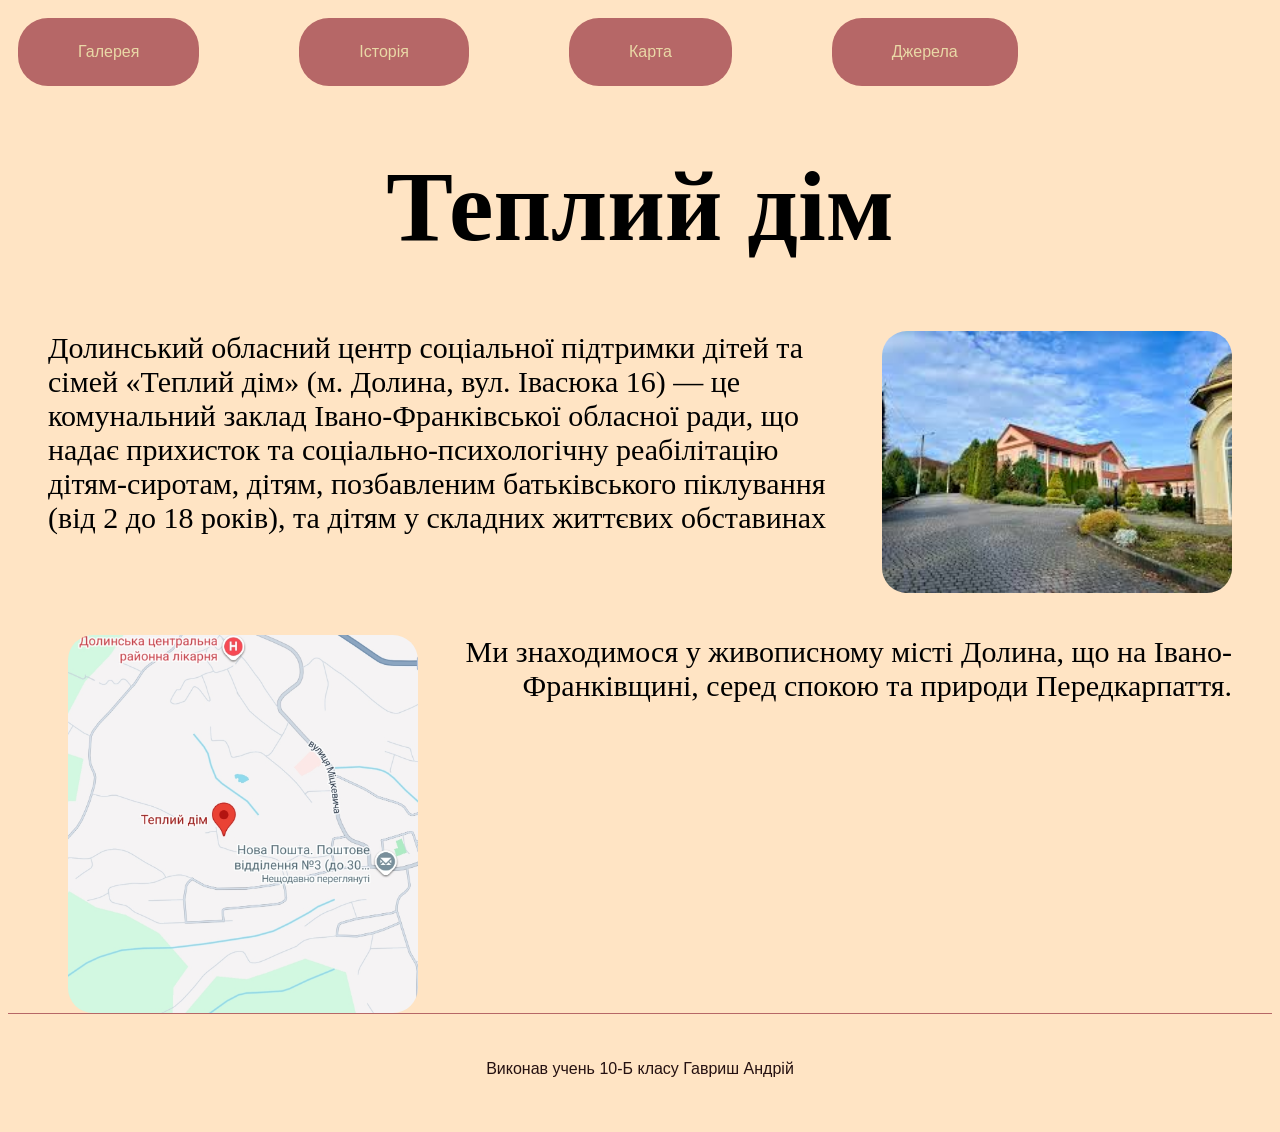
<file: index.html>
<!DOCTYPE html>

<html lang="uk">
<head>
	<title>Теплий дім</title>

    <link rel="stylesheet" href="stl.css">
</head>
<body>

<nav class="box">
    <a href="Галерея.html" class="boxvud">Галерея</a>
    <a href="Історія.html" class="boxvud">Історія</a>
    <a href="карта.html" class="boxvud">Карта</a>
    <a href="Джерела.html" class="boxvud">Джерела</a>

</nav>


<h1>Теплий дім
</h1>



<ul>
<li>
<img src="фронт.jpg" class="r" alt="Перед теплого дому">
<p class="rig">
Долинський обласний центр соціальної підтримки дітей та сімей «Теплий дім» (м. Долина, вул. Івасюка 16) — це
комунальний заклад Івано-Франківської обласної ради, що надає прихисток та соціально-психологічну реабілітацію дітям-сиротам, дітям, позбавленим батьківського піклування (від 2 до 18 років), та дітям у складних життєвих обставинах

</p>    
</li>
</ul>




<ol>
<li>
<img src="карта.jpg" class="l" alt="карта фото">
<p class="lef">
Ми знаходимося у живописному місті Долина, що на Івано-Франківщині, серед спокою та природи Передкарпаття.</p>
</li>
</ol>


<footer class="my-footer">
    <p>Виконав учень 10-Б класу Гавриш Андрій</p>
</footer>
</body>
</html>
</file>
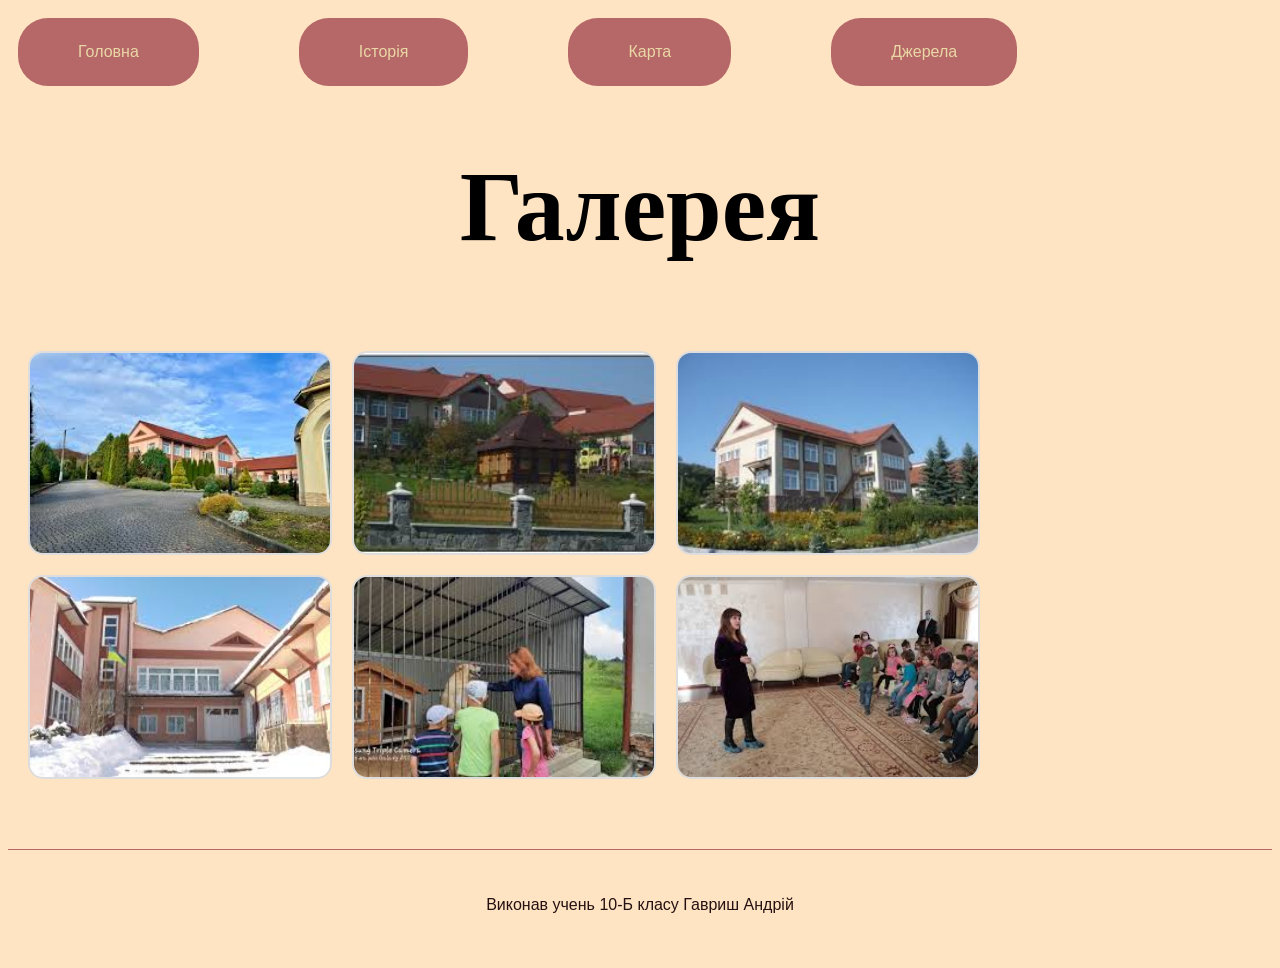
<file: Галерея.html>
<!DOCTYPE html>

<html lang="uk">
<head>
	<title>Галерея</title>
    <link rel="stylesheet" href="stl.css">
</head>
<body>

<nav class="box">
    <a href="index.html" class="boxvud">Головна</a>
    <a href="Історія.html" class="boxvud">Історія</a>
    <a href="карта.html" class="boxvud">Карта</a>
    <a href="Джерела.html" class="boxvud">Джерела</a>

</nav>

<h1>Галерея
</h1>

<div class="gal">
    <div class="photo">
        <img src="фронт.jpg" alt="фронт">
    </div>

    <div class="photo">
        <img src="1.jpg" alt="1">
    </div>

        <div class="photo">
        <img src="2.jpg" alt="2">
    </div>

        <div class="photo">
        <img src="3.jpg" alt="3">
    </div>

        <div class="photo">
        <img src="4.jpg" alt="4">
    </div>

        <div class="photo">
        <img src="5.jpg" alt="5">
    </div>

</div>



<footer class="my-footer">
    <p>Виконав учень 10-Б класу Гавриш Андрій</p>
</footer>


</body>
</html>
</file>
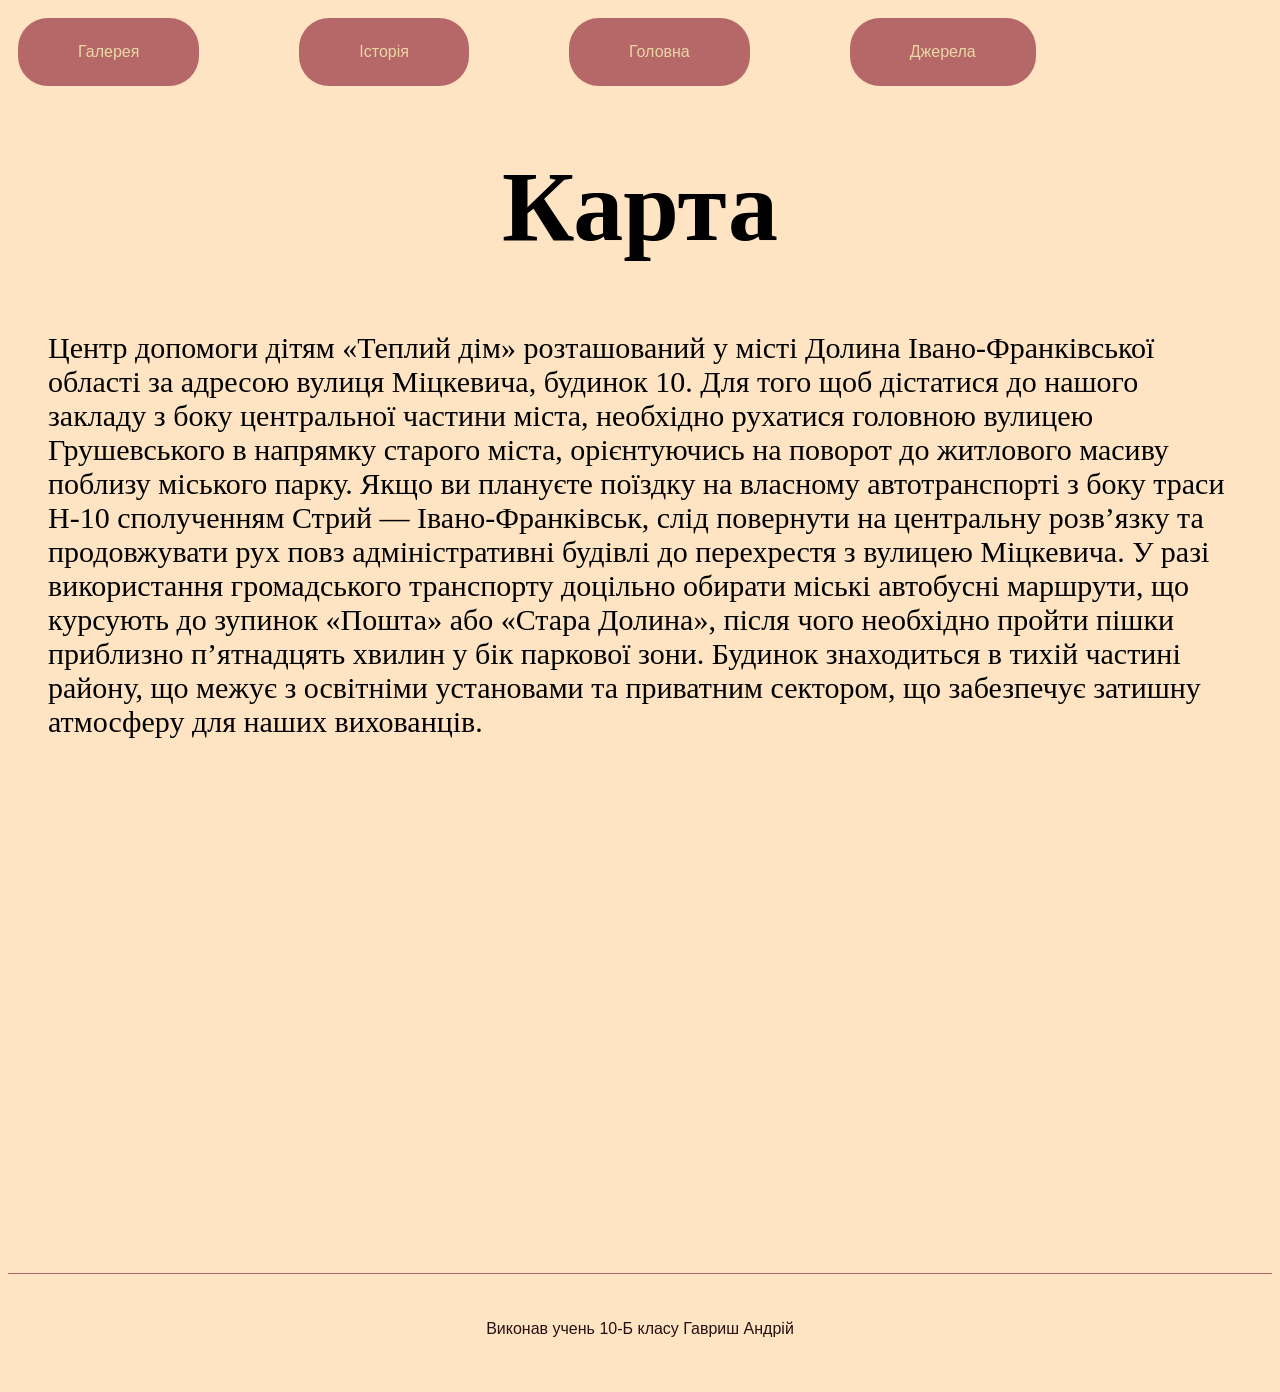
<file: карта.html>
<!DOCTYPE html>

<html lang="uk">
<head>
	<title>Карта</title>
    <link rel="stylesheet" href="stl.css">
</head>
<body>

<nav class="box">
    <a href="Галерея.html" class="boxvud">Галерея</a>
    <a href="Історія.html" class="boxvud">Історія</a>
    <a href="index.html" class="boxvud">Головна</a>
    <a href="Джерела.html" class="boxvud">Джерела</a>

</nav>

<h1>Карта</h1>

<ul>
<li>
<p class="rig">

    Центр допомоги дітям «Теплий дім» розташований у місті Долина Івано-Франківської області за адресою вулиця Міцкевича, будинок 10. Для того щоб дістатися до нашого закладу з боку центральної частини міста, необхідно рухатися головною вулицею Грушевського в напрямку старого міста, орієнтуючись на поворот до житлового масиву поблизу міського парку. Якщо ви плануєте поїздку на власному автотранспорті з боку траси Н-10 сполученням Стрий — Івано-Франківськ, слід повернути на центральну розв’язку та продовжувати рух повз адміністративні будівлі до перехрестя з вулицею Міцкевича. У разі використання громадського транспорту доцільно обирати міські автобусні маршрути, що курсують до зупинок «Пошта» або «Стара Долина», після чого необхідно пройти пішки приблизно п’ятнадцять хвилин у бік паркової зони. Будинок знаходиться в тихій частині району, що межує з освітніми установами та приватним сектором, що забезпечує затишну атмосферу для наших вихованців. 
</p>
</li>
</ul>
<div >
<iframe src="https://www.google.com/maps/embed?pb=!1m18!1m12!1m3!1d2619.339502112!2d23.989729775681106!3d48.966061393124335!2m3!1f0!2f0!3f0!3m2!1i1024!2i768!4f13.1!3m3!1m2!1s0x473a061c64c4c56f%3A0x25aab3afe4ba7cec!2z0LLRg9C70LjRhtGPINCS0L7Qu9C-0LTQuNC80LjRgNCwINCG0LLQsNGB0Y7QutCwLCAxNiwg0JTQvtC70LjQvdCwLCDQhtCy0LDQvdC-LdCk0YDQsNC90LrRltCy0YHRjNC60LAg0L7QsdC70LDRgdGC0YwsIDc3NTAw!5e0!3m2!1suk!2sua!4v1776374206086!5m2!1suk!2sua" width="600" height="450" style="border:0;" allowfullscreen="" loading="lazy" referrerpolicy="no-referrer-when-downgrade"></iframe>

</div>


<footer class="my-footer">
    <p>Виконав учень 10-Б класу Гавриш Андрій</p>
</footer>
</body>
</html>
</file>
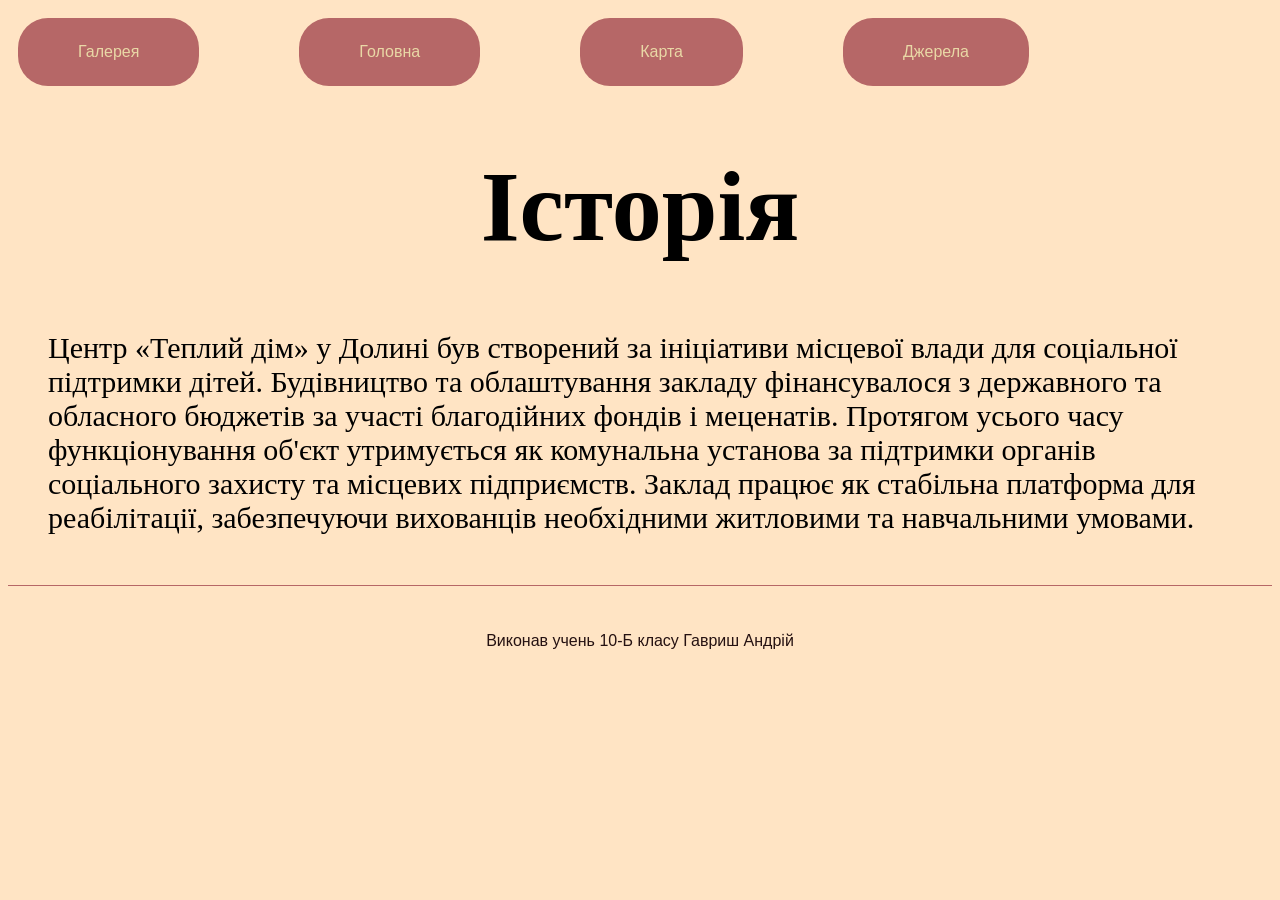
<file: Історія.html>
<!DOCTYPE html>

<html lang="uk">
<head>
	<title>Історія</title>
    <link rel="stylesheet" href="stl.css">
</head>
<body>

<nav class="box">
    <a href="Галерея.html" class="boxvud">Галерея</a>
    <a href="index.html" class="boxvud">Головна</a>
    <a href="карта.html" class="boxvud">Карта</a>
        <a href="Джерела.html" class="boxvud">Джерела</a>

</nav>


<h1>Історія</h1>

<ul>
<li>
<p class="rig">
Центр «Теплий дім» у Долині був створений за ініціативи місцевої влади для соціальної підтримки дітей. Будівництво та облаштування закладу фінансувалося з державного та обласного бюджетів за участі благодійних фондів і меценатів. Протягом усього часу функціонування об'єкт утримується як комунальна установа за підтримки органів соціального захисту та місцевих підприємств. Заклад працює як стабільна платформа для реабілітації, забезпечуючи вихованців необхідними житловими та навчальними умовами.
</p>
</li>
</ul>



<footer class="my-footer">
    <p>Виконав учень 10-Б класу Гавриш Андрій</p>
</footer>
</body>
</html>
</file>
<file: stl.css>
body {
    background-color: bisque;
}

h1 {
    text-align: center;
    margin-top: 50px;
    font-weight: bold;
    font-size: 100px;
}
ol {

text-align: left;
list-style-type: none;
padding: 40px;
}

ul {
text-align: right;
list-style-type: none;
padding-right: 40px;
}
.rig{
    text-align: left;
    font-size: 30px;
}
.r{
    float: right;
    width: 350px;
    object-fit: contain;
    border-radius: 25px;
    margin-left: 20px;
}
.l{
    float: left;
    width: 350px;
    object-fit: contain;
    border-radius: 25px;
    margin-left: 20px;
}
.lef{
    text-align: right;
    font-size: 30px;
}

.box {
    background-color: bisque;
    padding: 10px;
    display: flex;
    gap: 100px;
    border-bottom: 3px solid bisque;
}

.boxvud {
    background-color: #b66767;
    text-decoration: none;
    color: #E9D8A6;
    padding: 25px 60px;
    border-radius: 30px;
    font-family: Arial, sans-serif;

}

.standart {
    all: revert;


}

.gal {
  display: flex;
  gap: 20px;
  flex-wrap: wrap; 
  padding: 20px;
}

.photo {
  width: 300px;
  height: 200px;
  overflow: hidden;    
  border-radius: 15px; 
  border: 2px solid #ddd;
}

.photo img {
  width: 100%;
  height: 100%;
  object-fit: cover;   
  transition: transform 0.5s ease; 
}


.photo img:hover {
  transform: scale(1.1); 
  cursor: pointer;
}



.my-footer {
    clear: both;          
    width: 100%;
    text-align: center;  
    padding: 30px 0;      
    margin-top: 50px;     
    border-top: 1px solid #b66767; 
    color: #251111;          
    font-family: Arial, sans-serif;
}
</file>
